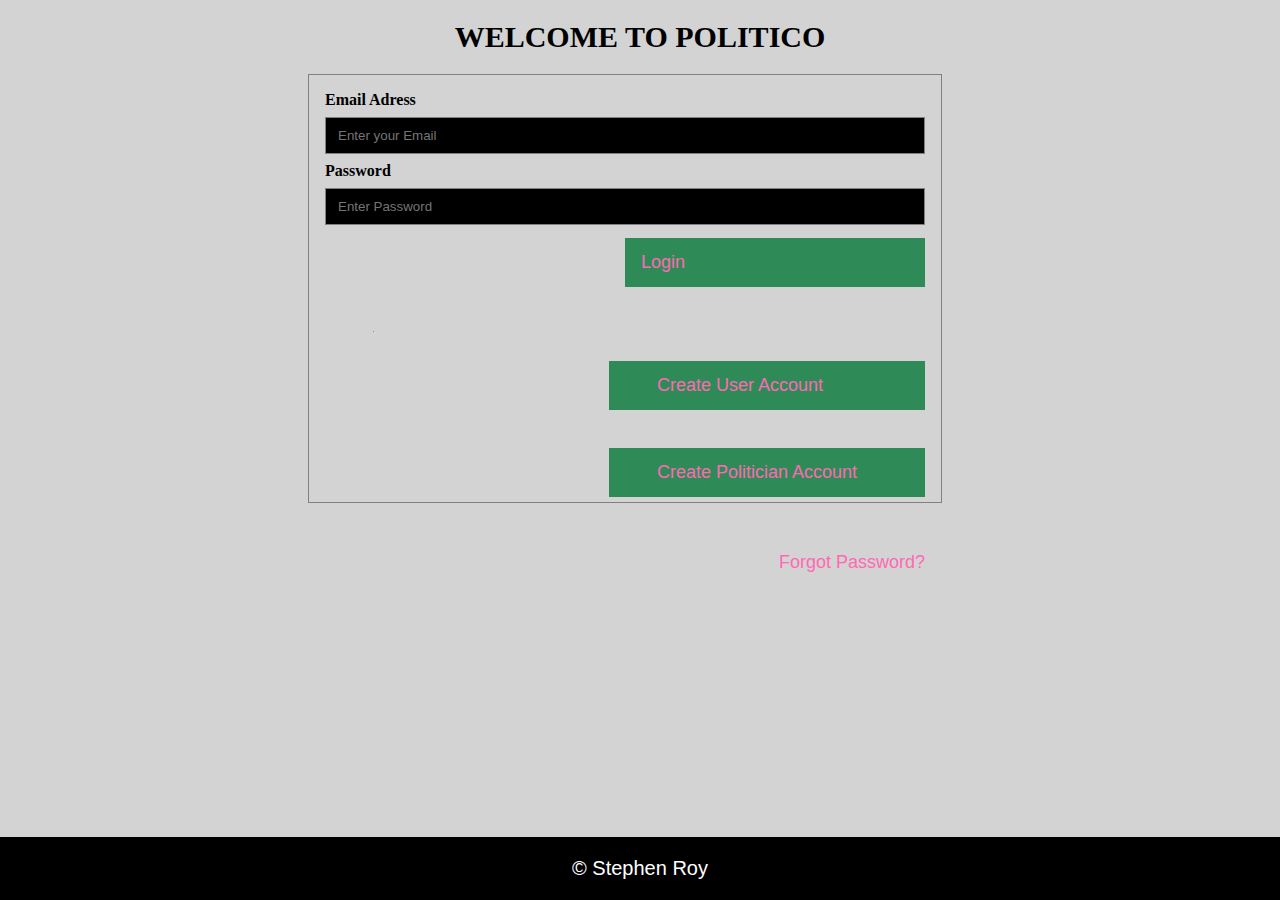
<file: login.html>
<!DOCTYPE html>
<html>
<head>
    <meta charset="utf-8" />
    <meta http-equiv="X-UA-Compatible" content="IE=edge">
    <title>Page Title</title>
    <meta name="viewport" content="width=device-width, initial-scale=1">
    <link rel="stylesheet" type="text/css" media="screen" href="login.css" />
   
</head>
<body>

  <h1>WELCOME TO POLITICO</h1>
<form>
    
          
     
          <div class="login">
              <label="email"><b>Email Adress</b></label>
            <input type="text" placeholder="Enter your Email" name="email" required>
        
              <label="email"><b>Password</b></label>
            <input type="password" placeholder="Enter Password" name="pass" required>
      
          <button type="submit" class="btn"><a href="admin.html">Login</button>
          
        </div>

          <hr>
<div>
    <button type="submit" class="btn"><a href="usignup.html">Create User Account</button></div>
      <div><button type="submit" class="btn"><a href="posignup.html">Create Politician Account</button>

          </div>

         
          <p class="forgot"><a href="resetpass.html">Forgot Password?</a></p>
          </form>

          <div class="footer">
                                                                <p>&copy; Stephen Roy</p>
                                                              </div>     
          </body>
        </html>
</file>
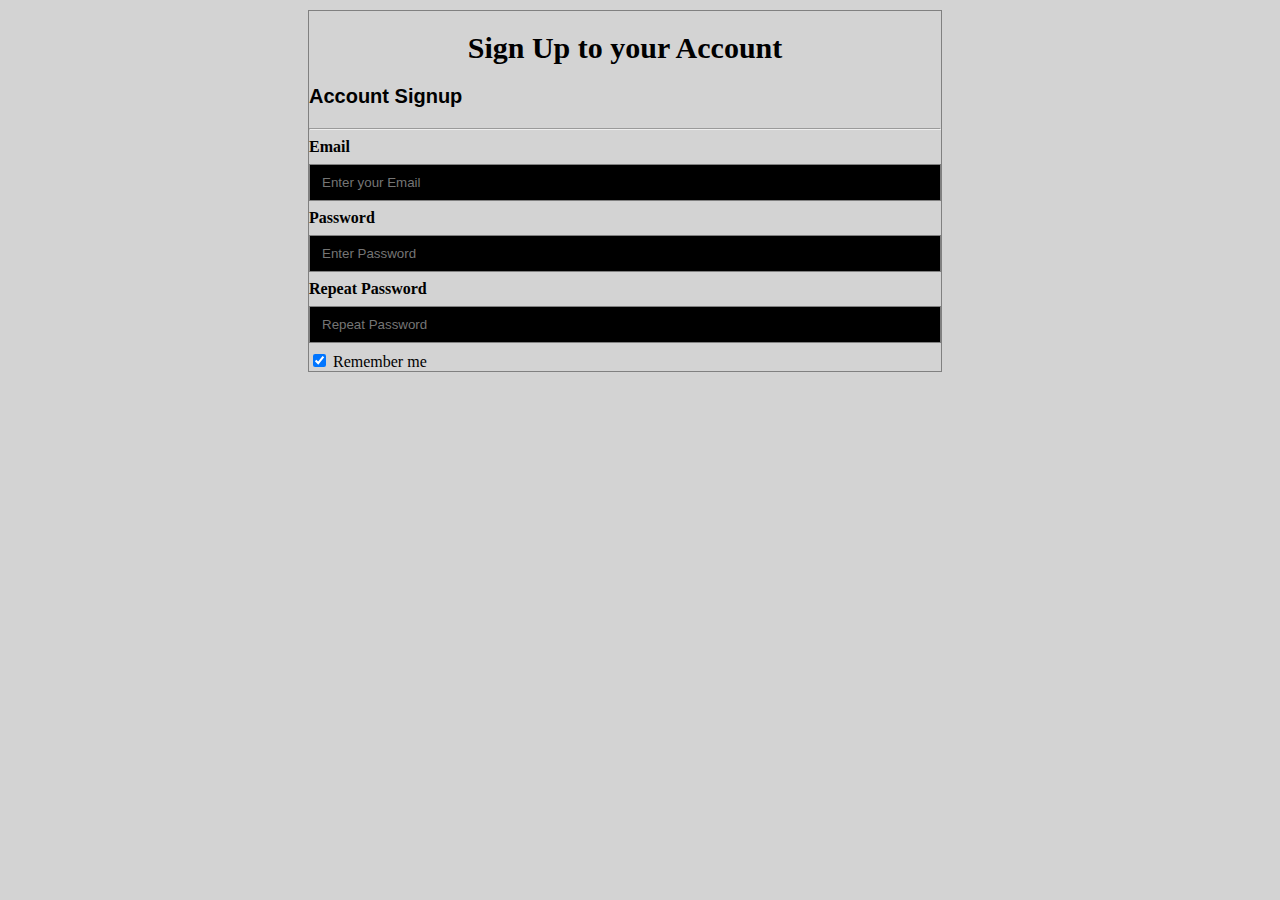
<file: usignup.html>
<!DOCTYPE html>
<html>
    <head>
        <title>sign up form</title>
        <link rel="stylesheet" type="text/css" href="login.css">
    </head>
    <body>
    
<form>
  <div class="credential">
    <h1> Sign Up to your Account</h1>
      <p><strong>Account Signup</strong></p>
    <hr>

    <label="email"><b>Email</b></label>
    <input type="text" placeholder="Enter your Email" name="email" required>

    <label="pass"><b>Password</b></label>
    <input type="password" placeholder="Enter Password" name="pass" required>

    <label for="pass-repeat"><b>Repeat Password</b></label>
    <input type="password" placeholder="Repeat Password" name="pass-repeat" required>

    <label>
      <input type="checkbox" checked="checked" name="rem"> Remember me
    </label>
</form>
</body>
        </html>
</file>
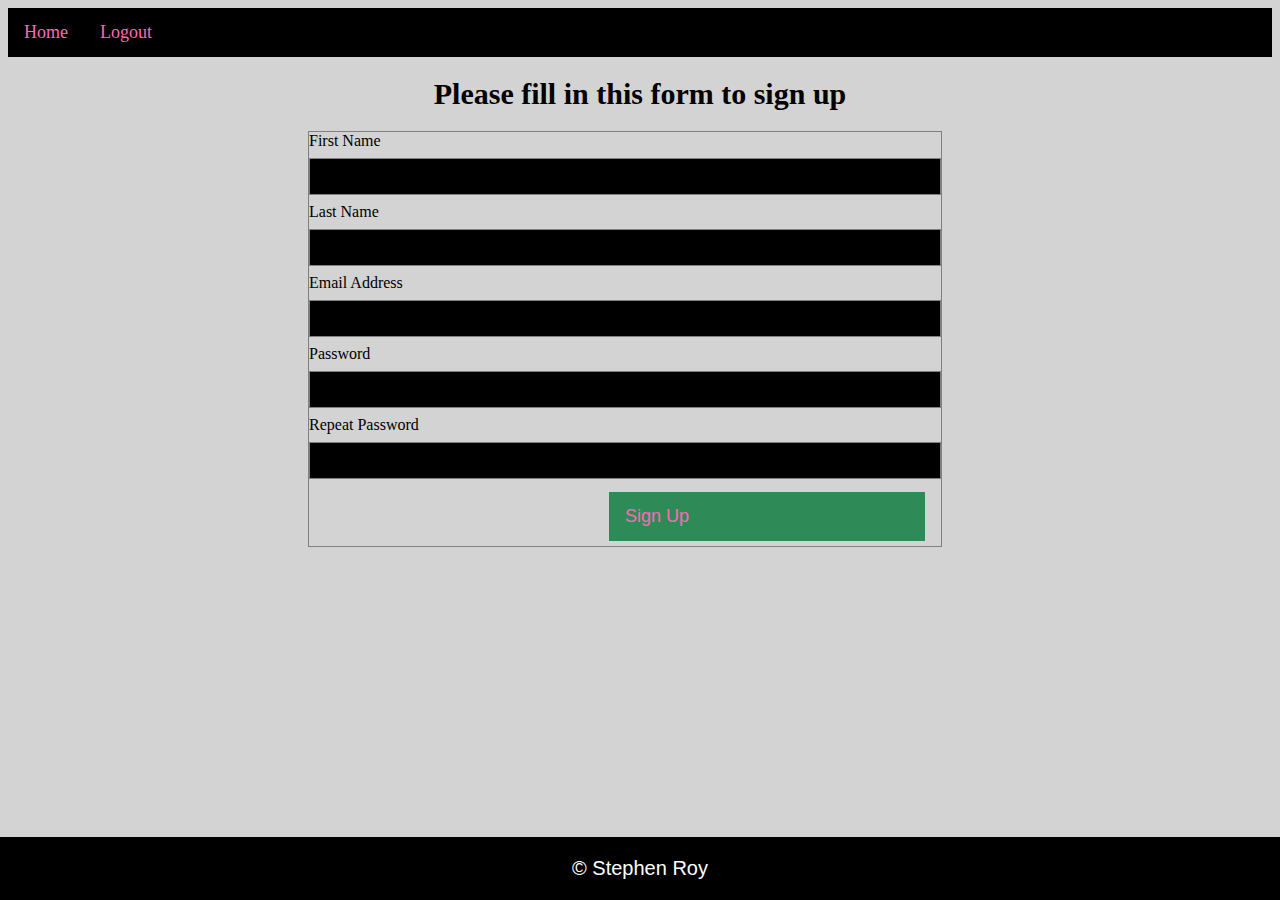
<file: usignups.html>
<!DOCTYPE html>
<html>
<head>
    <meta charset="utf-8" />
    <meta http-equiv="X-UA-Compatible" content="IE=edge">
    <title>Page Title</title>
    <meta name="viewport" content="width=device-width, initial-scale=1">
    <link rel="stylesheet" type="text/css" media="screen" href="login.css" />
   
</head>
<body>
    <ul>
        <li><a href="#">Home</a></li>
      
                    <li><a href="login.html">Logout</a></li>
                </ul>
      
       
                  
                    <h1>Please fill in this form to sign up</h1>
                    
                    <form>
                        <div class="frm">
          
                        <label>
                          First Name
                        </label>
                        <input type="text" required>
                      
                  
                      
                        <label>
                          Last Name
                        </label>
                        <input type="text" required>
                      
                
                      <label>
                        Email Address
                      </label>
                      <input type="text" place holder="Enter Email" required>
                    </div>
                    
                    
                      <label>
                        Password
                      </label>
                      <input type="password"required>
                    
                   
                            <label>
                           Repeat Password
                            </label>
                            <input type="password"required>
                          </div>
                    
                          <button type="submit" class="btn"><a href="#">Sign Up</button>
                            </form>
                            <div class="footer">
                              <p>&copy; Stephen Roy</p>
                            </div>     
               
    
</body>
</html>
</file>
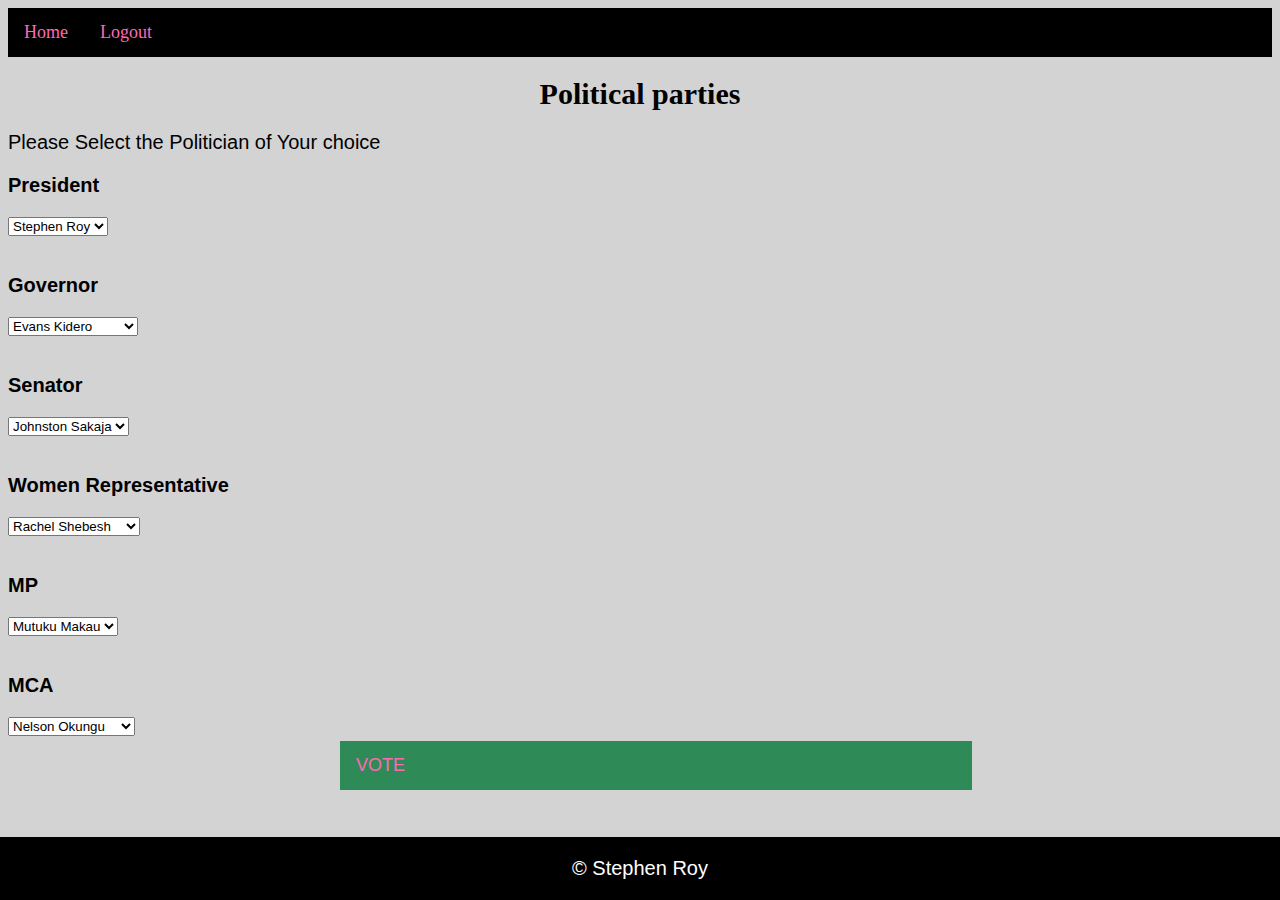
<file: vote.html>
<!DOCTYPE html>
<html>
<head>
    <meta charset="utf-8" />
    <meta http-equiv="X-UA-Compatible" content="IE=edge">
    <title>Page Title</title>
    <meta name="viewport" content="width=device-width, initial-scale=1">
    <link rel="stylesheet" type="text/css" media="screen" href="login.css" />
   
</head>
<body>
        <ul>
                <li><a href="#">Home</a></li>
                
                            <li><a href="login.html">Logout</a></li>
                        </ul>

<h1> Political parties</h1>
<p> Please Select the Politician of Your choice</p>
<div>
    <p><strong>President</strong></p>
    <select><option value="president">Stephen Roy</option>
        <option value="president">Nipha Hawi</option>
        <option value="president">Mary Ageyo</option>
        <option value="president">Bob Marley</option>
        <option value="president">Raila Odinga</option>
        <option value="president">William Ruto</option>
    </select>
</div>
    <br>
    <div>
            <p><strong>Governor</strong></p>
            <select><option value="governor">Evans Kidero</option>
               <option value="governor">Mike Sonko</option>
               <option value="governor">Baba Yao</option>
               <option value="governor">William Kabogo</option>
               <option value="governor">Wyckliff Oparanya</option>
            </select>
                
        </div>
        <br>
<div>
        <p><strong>Senator</strong></p>
                    <select><option value="senator">Johnston Sakaja</option>
                       <option value="senator">Anyang Nyongo</option>
                       <option value="senator">Uhuru Kenyatta</option>
                       <option value="senator">Barrack Obama</option>
                       <option value="senator">Ojaamong Peter</option>
                    </select>
                </div>
                <br>
                <div>
                        <p><strong>Women Representative</strong></p>
                        <select><option value="women">Rachel Shebesh</option>
                           <option value="women">Esther Passaris</option>
                           <option value="women">Pamela Ninja</option>
                           <option value="women">Kijana Wamathare</option>
                           <option value="women">Ken Ondelo</option>
                        </select>
                            
                    </div>
                    <br>

                    
                    <div>
                            <p><strong>MP</strong></p>
                            <select><option value="mp">Mutuku Makau</option>
                               <option value="mp">Paul Otuoma</option>
                               <option value="mp">Kasa Rani</option>
                               <option value="mp">Killion Opande</option>
                               <option value="mp">Roy Hawi</option>
                            </select>
                                
                        </div>
                        <br>
                        <div>
                                <p><strong>MCA</strong></p>
                                <select><option value="mp">Nelson Okungu</option>
                                   <option value="mp">Ken Githinji</option>
                                   <option value="mp">Rooney Msongari</option>
                                   <option value="mp">Babu Owino</option>
                                   <option value="mp">Miguna Miguna</option>
                                </select>
                                    
                            </div>

                            <button type="submit" class="btn"><a href="#">VOTE</button>

                                <div class="footer">
                                    <p>&copy; Stephen Roy</p>
                                  </div>     
                     
</body>
<html>
</file>
<file: login.css>
body{
  background-color:lightgray;
  overflow:scroll;

}
ul{
  list-style-type:none;
  margin: 0;
  padding: 0;
  background-color:#000;
  overflow:hidden;
}

h1{
  color:black;
  font-size:30px;
  text-align: center;
  border-style: solid;
  border-width:0px;
  width:50%;
  margin-right:auto;
  margin-left:auto;
}

form{
  border:1px solid gray;
  width:50%;
  margin:10px 300px;
}

button {
  background-color:seagreen;
  padding: 0px 0px;
  margin: 5px 300px;
  border: none;
  cursor: pointer;
  width: 50%;
  text-align:center;
  background-origin: sizing 1px;
}

button:hover {
  opacity: 0.5;
}

p{
  font-family: Arial, Helvetica, sans-serif;
  font-size: 20px;
 
}

.btn{
  align-self: auto;
}
a:link{
  color:hotpink;
  font-size:20px;
  text-decoration: none;
  float:left;
  text-align:center;
  padding: 14px 16px;
  font-size:18px;
}
a:visited{
  color:darkblue;
}
a:hover{
  color:sienna;
}

input[type=text], input[type=password] {
  padding: 10px 12px;
  margin: 8px 0px;
  display: inline-block;
  border: 1px solid gray;
  box-sizing: border-box;
  width:100%;
  background-color:black;
  color:white;
}
.login{
 padding:16px;
}
.forgot {
  float: right;
  padding-top: 16px;
}
.footer {
  position:fixed;
  left: 0;
  bottom: 0;
  width: 100%;
  background-color:#000;
  color: white;
  text-align: center;
  margin: 0px;
}
@media screen and (max-width: 50px) {
  .forgot {
    display: block;
    float: none;
  }
</file>
